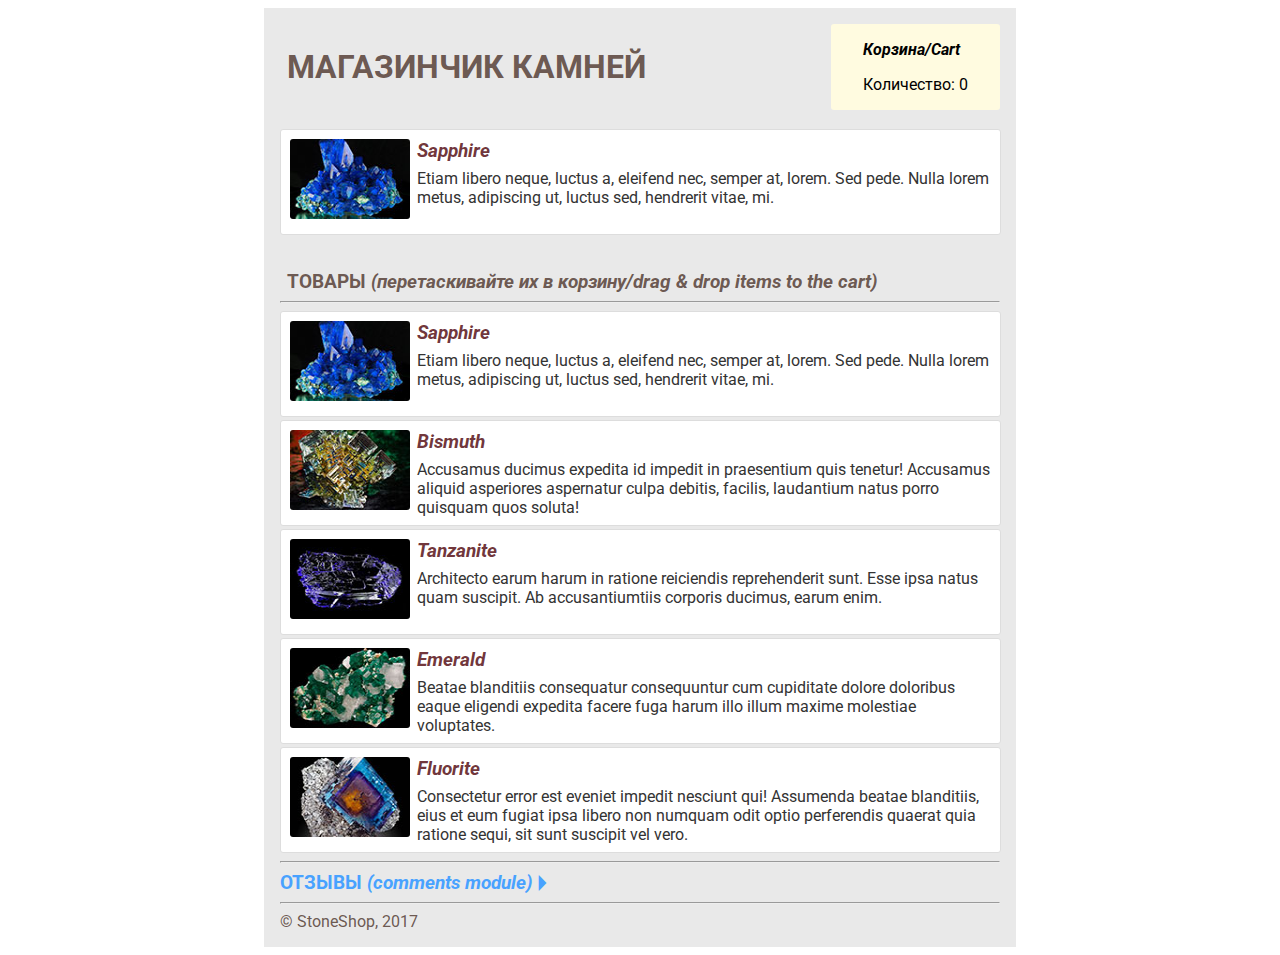
<file: index.html>
<!DOCTYPE html>
<html lang="ru">
<head>
    <meta charset="UTF-8">
    <title>StoneShop</title>

    <script src="jquery-ui-1.12.1.custom/external/jquery/jquery.js"></script>
    <link rel="stylesheet" href="jquery-ui-1.12.1.custom/jquery-ui.min.css">
    <link rel="stylesheet" href="jquery-ui-1.12.1.custom/jquery-ui.theme.min.css">
    <script src="jquery-ui-1.12.1.custom/jquery-ui.min.js"></script>

    <link rel="stylesheet" href="main.css">
    <script src="main.js"></script>
</head>
<body>
<div class="container">
    <header class="header">
        <div class="header__name">Магазинчик камней</div>
        <div class="cart">
            <p><strong><em>Корзина/Cart</em> </strong></p>
            <p>Количество: <span id="num">0</span></p>
        </div>
    </header>
    <main class="main">
        <div id="slider" class="slider"></div>
        <div class="goods__name">ТОВАРЫ <em> (перетаскивайте их в корзину/drag & drop items to the cart)</em></div>
        <hr>
        <div id="goods" class="goods"></div>
        <hr>
    </main>
    <aside>
        <div>
            <a class="comments" href="reviews.html">
                ОТЗЫВЫ <em>(comments module)</em> &#9205;
            </a>
        </div>
        <hr>
    </aside>

    <footer class="footer">
        &copy; StoneShop, 2017
    </footer>
</div>
</body>
</html>
</file>
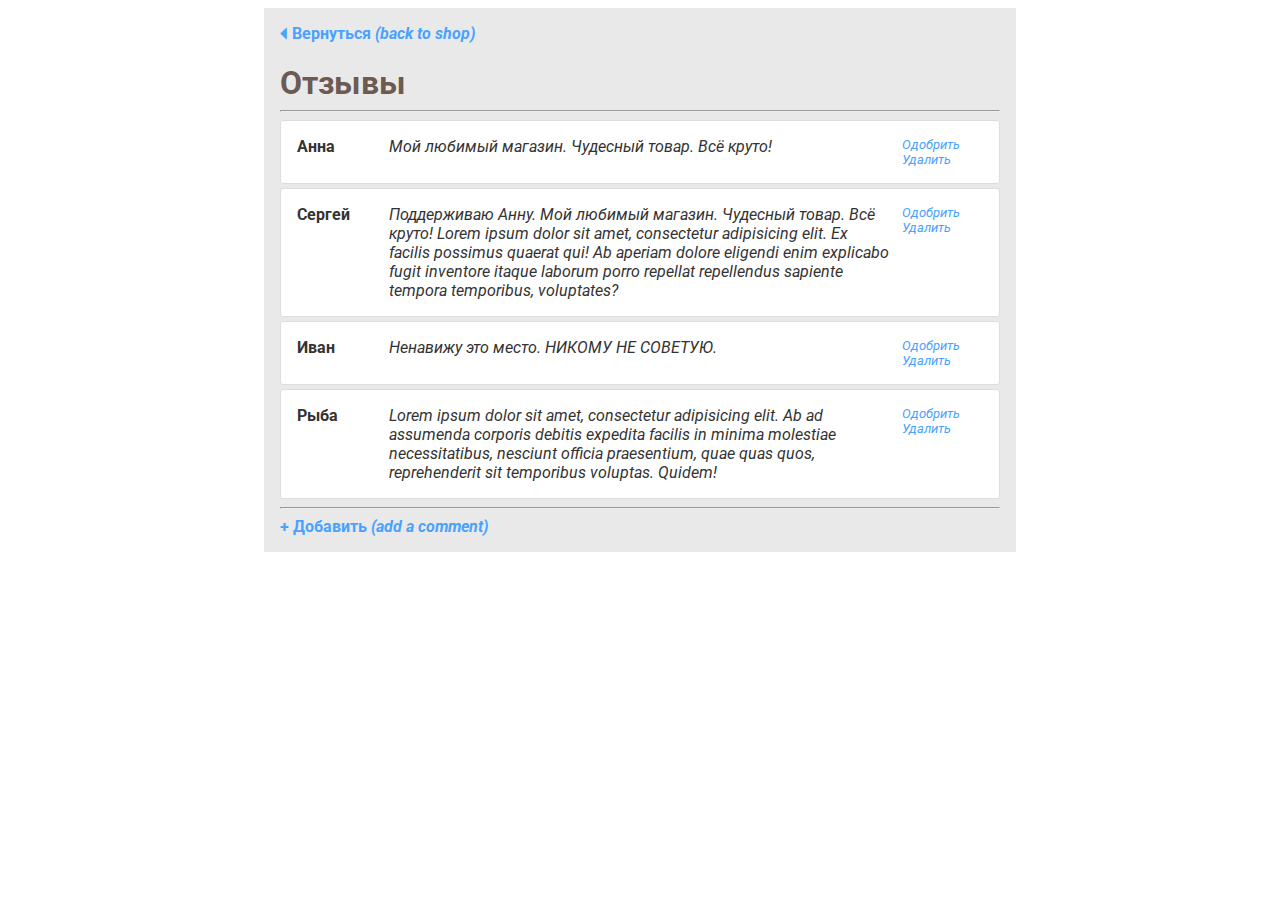
<file: reviews.html>
<!DOCTYPE html>
<html lang="ru">
<head>
    <meta charset="UTF-8">
    <title>Reviews</title>
    <link rel="stylesheet" href="jquery-ui-1.12.1.custom/jquery-ui.min.css">
    <link rel="stylesheet" href="jquery-ui-1.12.1.custom/jquery-ui.theme.min.css">
    <script src="jquery-ui-1.12.1.custom/external/jquery/jquery.js"></script>
    <link rel="stylesheet" href="reviews.css">
    <script src="Review.js"></script>
    <script>
        $(document).ready(function () {
            var review = new Review("review", "#r-list");
            //console.log(review);

            $(".add-review").on("click", function () {
                $(this).hide();
                $(".new-review").slideDown();
            });

            $("#add").on("click", function () {
                review.addComment();
                $(".new-review").hide();
                $(".add-review").show();
                $("#reset").click();
            });

        });
    </script>

</head>
<body>
<div class="container">
    <a href="index.html" class="back">&#9204; Вернуться <em>(back to shop)</em></a>
    <h1>Отзывы</h1>
    <hr>
    <div id="r-list" class="review-list"></div>
    <hr>
    <span class="add-review">+ Добавить <em>(add a comment)</em></span>
    <div class="new-review card ui-widget-content ui-corner-all">
        <form action="">
            <p class="new-review__name">Новый отзыв</p>
            <div>
                <span class="txt-mark">Ваше имя</span>
                <input id="name" class="inp-mark" type="text">
            </div>
            <div>
                <span class="txt-mark">Сообщение</span>
                <textarea id="comment" class="inp-mark"></textarea>
            </div>
            <div class="btns">
                <button id="reset" type="reset">Очистить</button>
                <input id="add" type="button" value="Добавить">
            </div>
        </form>
    </div>
</div>
</body>
</html>
</file>
<file: main.css>
@import url('https://fonts.googleapis.com/css?family=Roboto:400,700&subset=cyrillic');

.container {
    font-family: 'Roboto', sans-serif;
    width: 45em;
    margin: 0 auto;
    background-color: #e9e9e9;
    padding: 1em;
}
.header {
    display: flex;
    justify-content: space-between;
    margin-bottom: 1em;
}
.header__name {
    margin-left: 1%;
    font-size: 2em;
    font-weight: 700;
    text-transform: uppercase;
    color: rgba(75, 51, 41, 0.8);
    display: flex;
    align-items: center;
}
.cart {
    padding: 0 2em;
    border-radius: 3px;
    background-color: #fffbe0;
}
.main {
    display: block;
    height: calc(100%);
}
.footer {
    color: rgba(75, 51, 41, 0.8);
}
.slider {
    height: 108px;
}
.slider-image {
    width: 120px;
    height: 80px;
    float: left;
    margin-right: 1%;
}
.slider-content {
    width: 701px;
    height: 86px;
    padding: 9px;
    cursor: default;
    margin: 3px 0;
}
.slider-name {
    font-weight: bold;
    font-style: italic;
    font-size: 120%;
    margin-bottom: 1%;
    color: rgba(75, 0, 6, 0.8);
}
.slider-content:after {
    content: '';
    display: table;
    clear: both;
}
.goods__name {
    margin-left: 1%;
    margin-top: 5%;
    font-size: 1.2em;
    font-weight: 700;
    color: rgba(75, 51, 41, 0.8);

}
.drag {
    cursor: pointer;
}
.drag:hover {
    box-shadow: 0 0 10px rgba(0, 0, 0, 0.5);
}
.comments {
    text-decoration: none;
    font-size: 1.2em;
    font-weight: 700;
    color: #48a2ff;
}
.comments:hover {
    color: #4752ff;
}
</file>
<file: reviews.css>
@import url('https://fonts.googleapis.com/css?family=Roboto:400,700&subset=cyrillic');

.container {
  font-family: 'Roboto', sans-serif;
  width: 45em;
  margin: 0 auto;
  background-color: #e9e9e9;
  padding: 1em;
}

h1 {
  color: rgba(74, 50, 41, 0.8);
  margin-bottom: 0.25em; }

.new-review {
  display: none;
  padding: 1em; }
  .new-review__name {
    margin-top: 0;
    color: #7e2416;
    font-weight: bold; }
  .new-review div {
    margin: 1em 0;
    width: 100%; }

.txt-mark {
  display: inline-block;
  width: 20%;
  vertical-align: top; }

.inp-mark {
  display: inline-block;
  width: 79%;
  box-sizing: border-box;
  resize: vertical; }

.btns {
  display: flex;
  justify-content: center; }

textarea {
  height: 80px; }

button {
  margin: 0 0.6em; }

.add-review,
.back {
  text-decoration: none;
  font-weight: bold;
  cursor: pointer;
  color: #48a2ff; }
  .add-review:hover,
  .back:hover {
    color: #4752ff; }

.card {
  background-color: #ffffff;
  box-shadow: 0 0 10px rgba(0, 0, 0, 0.5); }

.comment {
  padding: 1em 0;
  background-color: #ffffff;
  margin-bottom: 0.25em; }
  .comment:hover {
    box-shadow: 0 0 10px rgba(0, 0, 0, 0.5); }

.user,
.mess,
.control {
  display: inline-block;
  vertical-align: top;
  box-sizing: border-box; }

.user {
  width: 15%;
  padding-left: 1em;
  font-weight: bold; }

.mess {
  width: 70%;
  font-style: italic; }

.control {
  width: 12%;
  font-size: 0.8em;
  cursor: pointer;
  color: #48a2ff;
  font-style: italic;
  padding-left: 0.8em; }

.delete:hover,
.submit:hover {
  color: #4752ff;
  text-decoration: underline; }

.submitted {
  background-color: #fffbe0;
}
</file>
